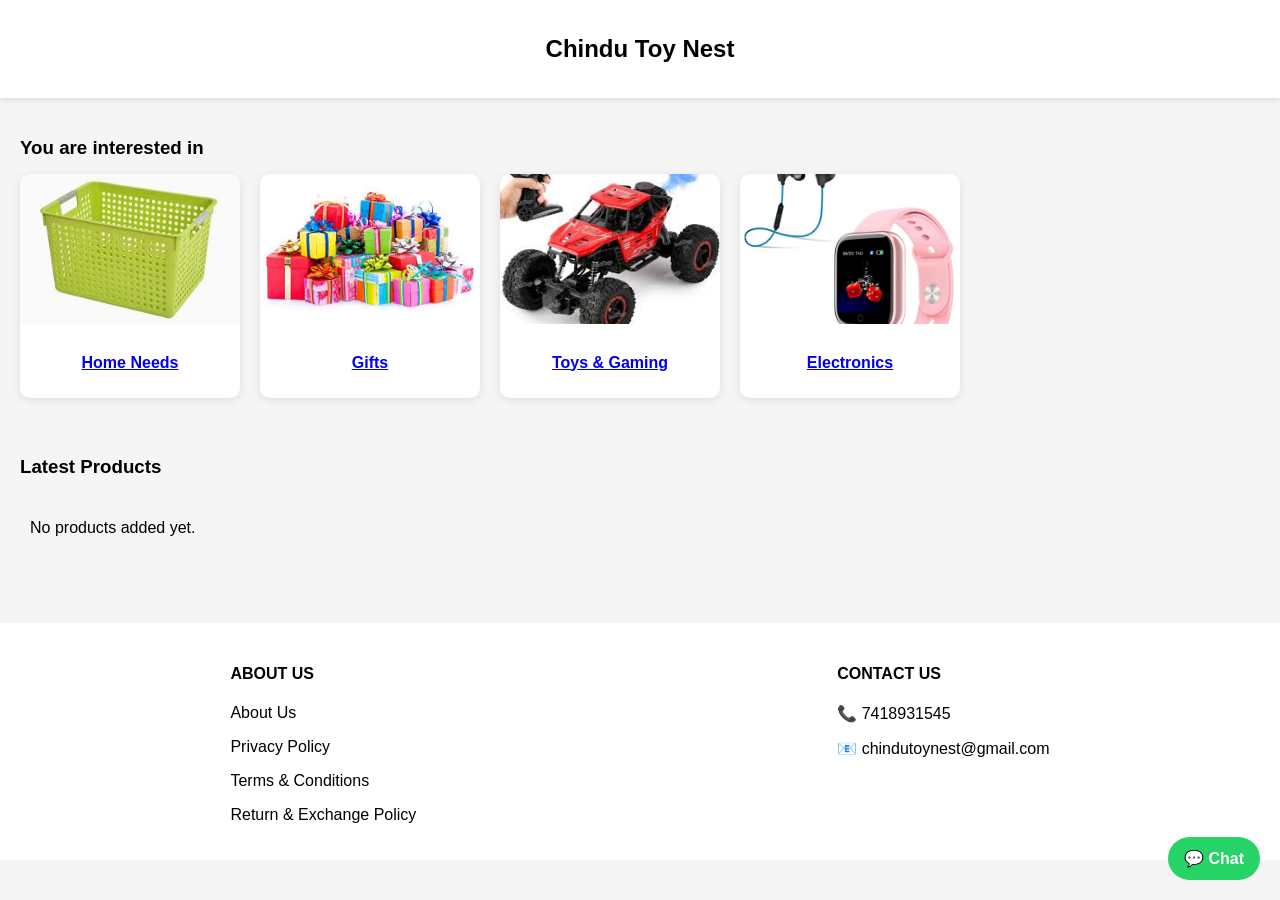
<file: index.html>
<!DOCTYPE html>
<html lang="en">
<head>
    <meta charset="UTF-8">
    <title>Chindu Toy Nest</title>
    <link rel="stylesheet" href="style.css">
    <link rel="icon" href="logo.png">
</head>
<body>

<!-- HEADER -->
<header class="header">
    <h2>Chindu Toy Nest</h2>
</header>

<!-- CATEGORY SECTION -->
<section class="category-section">
    <h3>You are interested in</h3>

    <div class="categories">

        <a href="products.html?category=home" class="card">
            <img src="images/home1.jpg" alt="Home Needs">
            <p>Home Needs</p>
        </a>

        <a href="products.html?category=gifts" class="card">
            <img src="images/gift1.jpg" alt="Gifts">
            <p>Gifts</p>
        </a>

        <a href="products.html?category=toys" class="card">
            <img src="images/toy1.jpg" alt="Toys">
            <p>Toys & Gaming</p>
        </a>

        <a href="products.html?category=electronics" class="card">
            <img src="images/electronics.jpg" alt="Electronics">
            <p>Electronics</p>
        </a>

    </div>
</section>

<!-- LATEST PRODUCTS SECTION -->
<section class="category-section">
    <h3>Latest Products</h3>
    <div class="categories" id="latestProducts">
        <!-- Products will load here -->
    </div>
</section>

<!-- FOOTER -->
<footer class="footer">
    <div>
        <h4>ABOUT US</h4>
        <p>About Us</p>
        <p>Privacy Policy</p>
        <p>Terms & Conditions</p>
        <p>Return & Exchange Policy</p>
    </div>

    <div>
        <h4>CONTACT US</h4>
        <p>📞 7418931545</p>
        <p>📧 chindutoynest@gmail.com</p>
    </div>
</footer>

<!-- WHATSAPP CHAT -->
<a href="https://wa.me/917418931545" class="whatsapp" target="_blank">
    💬 Chat
</a>

<!-- SCRIPT TO LOAD UPLOADED PRODUCT IMAGES -->
<script>
let products = JSON.parse(localStorage.getItem("products")) || [];
let box = document.getElementById("latestProducts");

if (products.length === 0) {
    box.innerHTML = "<p style='padding:10px;'>No products added yet.</p>";
} else {
    products.slice(-4).reverse().forEach(p => {
        box.innerHTML += `
            <div class="card">
                <img src="${p.image}" alt="${p.name}">
                <p>${p.name}<br>₹${p.price}</p>
            </div>
        `;
    });
}
</script>

</body>
</html>
</file>
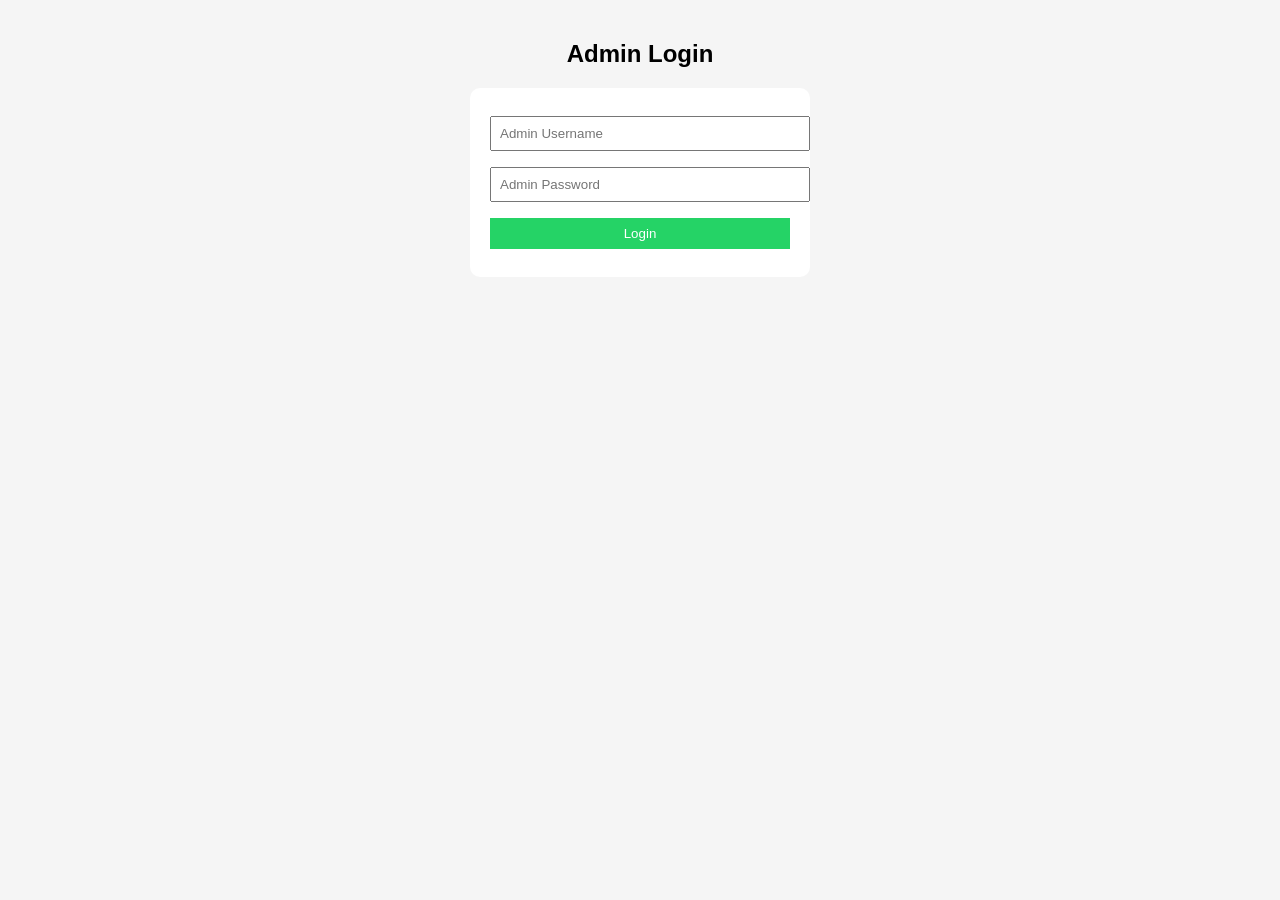
<file: admin.html>
<!DOCTYPE html>
<html lang="en">
<head>
    <meta charset="UTF-8">
    <title>Admin Panel - Chindu Toy Nest</title>
    <link rel="stylesheet" href="admin.css">
</head>
<body>

<h2 class="title">Admin Login</h2>

<!-- LOGIN BOX -->
<div class="login-box">
    <input type="text" id="username" placeholder="Admin Username">
    <input type="password" id="password" placeholder="Admin Password">
    <button onclick="login()">Login</button>
</div>

<!-- ADMIN PANEL -->
<div class="admin-panel" id="adminPanel" style="display:none;">
    <h3>Add Product</h3>

    <input type="text" id="pname" placeholder="Product Name">
    <input type="number" id="price" placeholder="Price">

    <!-- IMAGE UPLOAD -->
    <input type="file" id="image" accept="image/*">

    <select id="category">
        <option value="home">Home Needs</option>
        <option value="gifts">Gifts</option>
        <option value="toys">Toys</option>
        <option value="electronics">Electronics</option>
    </select>

    <!-- OUT OF STOCK -->
    <label style="display:block; margin:10px 0;">
        <input type="checkbox" id="outOfStock">
        Mark as Out of Stock
    </label>

    <button onclick="addProduct()">Add Product</button>

    <h3>Product List</h3>
    <ul id="productList"></ul>
</div>

<script>
/* LOGIN */
function login() {
    const user = document.getElementById("username").value.trim();
    const pass = document.getElementById("password").value.trim();

    if (user === "admin" && pass === "1234") {
        document.querySelector(".login-box").style.display = "none";
        document.getElementById("adminPanel").style.display = "block";
        loadProducts();
    } else {
        alert("Wrong username or password");
    }
}

/* ADD PRODUCT */
function addProduct() {
    const name = document.getElementById("pname").value;
    const price = document.getElementById("price").value;
    const category = document.getElementById("category").value;
    const imageFile = document.getElementById("image").files[0];
    const outOfStock = document.getElementById("outOfStock").checked;

    if (!name || !price || !imageFile) {
        alert("Fill all fields and choose an image");
        return;
    }

    const reader = new FileReader();
    reader.onload = function () {
        let products = JSON.parse(localStorage.getItem("products")) || [];

        products.push({
            name,
            price,
            category,
            image: reader.result,
            outOfStock
        });

        localStorage.setItem("products", JSON.stringify(products));

        document.getElementById("pname").value = "";
        document.getElementById("price").value = "";
        document.getElementById("image").value = "";
        document.getElementById("outOfStock").checked = false;

        loadProducts();
    };
    reader.readAsDataURL(imageFile);
}

/* UPDATE PRICE */
function updatePrice(index) {
    const newPrice = document.getElementById(`price-${index}`).value;

    if (!newPrice || newPrice <= 0) {
        alert("Enter valid price");
        return;
    }

    let products = JSON.parse(localStorage.getItem("products")) || [];
    products[index].price = newPrice;

    localStorage.setItem("products", JSON.stringify(products));
    loadProducts();
}

/* TOGGLE STOCK */
function toggleStock(index) {
    let products = JSON.parse(localStorage.getItem("products")) || [];
    products[index].outOfStock = !products[index].outOfStock;

    localStorage.setItem("products", JSON.stringify(products));
    loadProducts();
}

/* LOAD PRODUCTS */
function loadProducts() {
    const list = document.getElementById("productList");
    list.innerHTML = "";

    let products = JSON.parse(localStorage.getItem("products")) || [];

    products.forEach((p, index) => {
        const li = document.createElement("li");
        li.style.marginBottom = "12px";

        li.innerHTML = `
            <img src="${p.image}" width="40" height="40"
                 style="vertical-align:middle; border-radius:5px;">
            <strong>${p.name}</strong> (${p.category})<br>

            ₹ <input type="number" id="price-${index}" value="${p.price}"
                 style="width:80px;">

            <button onclick="updatePrice(${index})">Save</button>

            <strong style="color:${p.outOfStock ? 'red' : 'green'}">
                ${p.outOfStock ? ' OUT OF STOCK' : ' IN STOCK'}
            </strong>

            <button onclick="toggleStock(${index})">
                Toggle Stock
            </button>
        `;
        list.appendChild(li);
    });
}
</script>

</body>
</html>
</file>
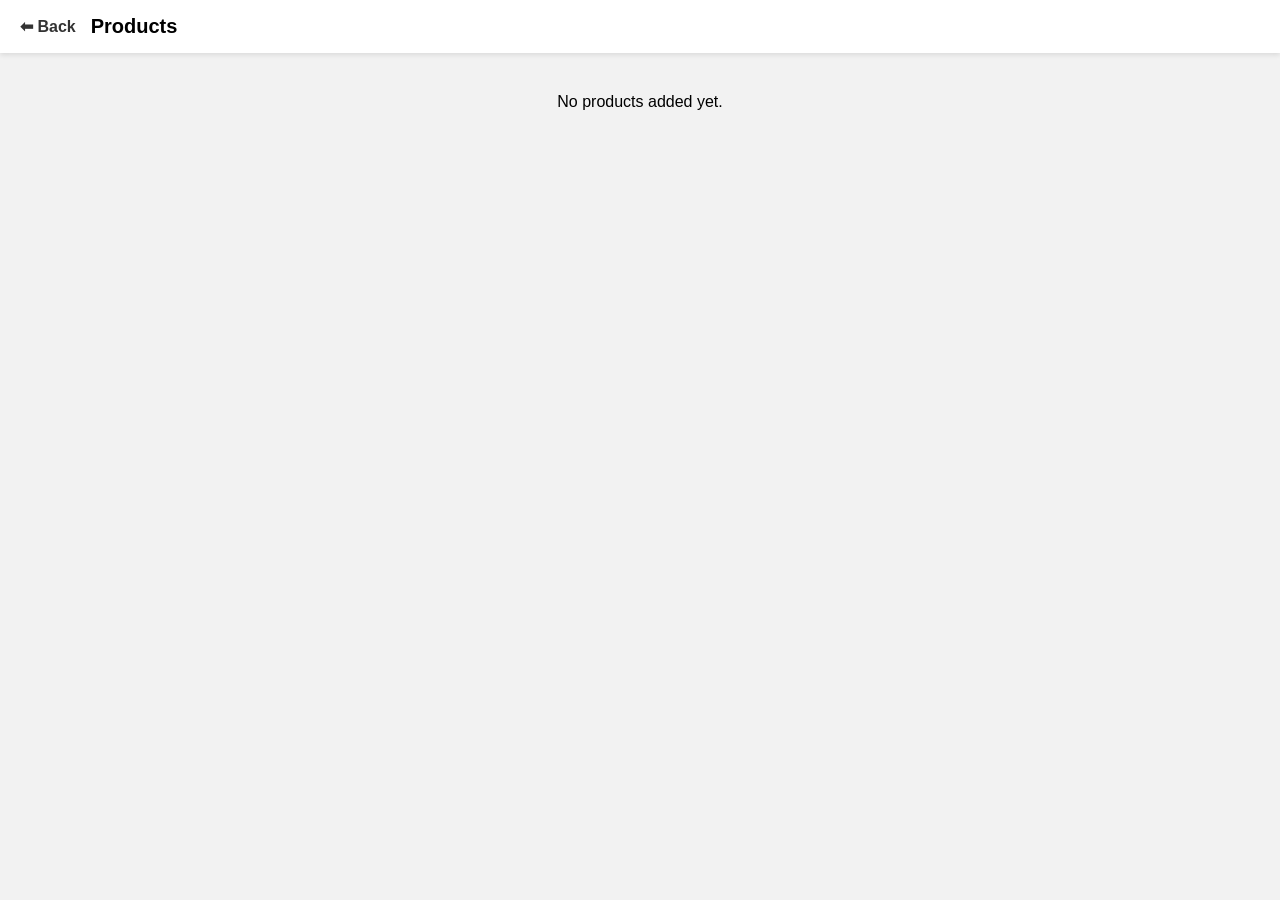
<file: products.html>
<!DOCTYPE html>
<html lang="en">
<head>
    <meta charset="UTF-8">
    <title>Products - Chindu Toy Nest</title>
    <link rel="stylesheet" href="products.css">
</head>
<body>

<!-- HEADER -->
<header class="header">
    <a href="index.html">⬅ Back</a>
    <h2 id="categoryTitle">Products</h2>
</header>

<!-- PRODUCTS SECTION -->
<section class="product-section" id="productList">
    <!-- Products load here -->
</section>

<script>
/* GET CATEGORY FROM URL */
const params = new URLSearchParams(window.location.search);
const category = params.get("category");

/* SET TITLE */
const title = document.getElementById("categoryTitle");
title.innerText = category ? category.toUpperCase() + " PRODUCTS" : "Products";

/* GET PRODUCTS FROM LOCAL STORAGE */
let products = JSON.parse(localStorage.getItem("products")) || [];

/* FILTER BY CATEGORY */
const filteredProducts = products.filter(p => p.category === category);

const list = document.getElementById("productList");

/* IF NO PRODUCTS */
if (filteredProducts.length === 0) {
    list.innerHTML = "<p style='padding:20px;'>No products added yet.</p>";
}

/* SHOW PRODUCTS */
filteredProducts.forEach(p => {
    list.innerHTML += `
        <div class="product-card">
            <img src="${p.image}" alt="${p.name}" class="product-img">

            <h4>${p.name}</h4>
            <p>₹${p.price}</p>

            ${
                p.outOfStock
                ? `<p class="out-stock">Out of Stock</p>`
                : `<button class="order-btn"
                        onclick="orderWhatsApp('${p.name}', '${p.price}')">
                        Order on WhatsApp
                   </button>`
            }
        </div>
    `;
});

/* WHATSAPP ORDER */
function orderWhatsApp(name, price) {
    const msg = `Hello 👋
I want to order this product:

📦 Product: ${name}
💰 Price: ₹${price}

Please share the QR code for payment.`;

    window.open(`https://wa.me/917418931545?text=${encodeURIComponent(msg)}`);
}
</script>

</body>
</html>
</file>
<file: style.css>
body {
    font-family: Arial, sans-serif;
    margin: 0;
    background: #f5f5f5;
}

/* Header */
.header {
    background: white;
    padding: 15px;
    text-align: center;
    font-weight: bold;
    box-shadow: 0 2px 5px rgba(0,0,0,0.1);
}

/* Category Section */
.category-section {
    padding: 20px;
}

.category-section h3 {
    margin-bottom: 15px;
}

.categories {
    display: flex;
    gap: 20px;
    flex-wrap: wrap;
}

.card {
    background: white;
    width: 220px;
    border-radius: 10px;
    overflow: hidden;
    text-align: center;
    box-shadow: 0 2px 8px rgba(0,0,0,0.1);
    cursor: pointer;
}

.card img {
    width: 100%;
    height: 150px;
    object-fit: cover;
}

.card p {
    padding: 10px;
    font-weight: bold;
}

/* Footer */
.footer {
    background: #fff;
    padding: 20px;
    display: flex;
    justify-content: space-around;
    margin-top: 40px;
}

/* WhatsApp Button */
.whatsapp {
    position: fixed;
    bottom: 20px;
    right: 20px;
    background: #25d366;
    color: white;
    padding: 12px 16px;
    border-radius: 50px;
    text-decoration: none;
    font-weight: bold;
}
</file>
<file: admin.css>
body {
    font-family: Arial;
    background: #f5f5f5;
    text-align: center;
}

.title {
    margin-top: 40px;
}

.login-box, .admin-panel {
    background: white;
    width: 300px;
    margin: 20px auto;
    padding: 20px;
    border-radius: 10px;
}

input, select, button {
    width: 100%;
    padding: 8px;
    margin: 8px 0;
}

button {
    background: #25d366;
    color: white;
    border: none;
    cursor: pointer;
}

.admin-panel {
    display: none;
}
</file>
<file: products.css>
/* RESET */
* {
    box-sizing: border-box;
    margin: 0;
    padding: 0;
    font-family: Arial, sans-serif;
}

/* PAGE BACKGROUND */
body {
    background: #f2f2f2;
}

/* HEADER */
.header {
    background: #ffffff;
    padding: 15px 20px;
    display: flex;
    align-items: center;
    gap: 15px;
    box-shadow: 0 2px 5px rgba(0,0,0,0.1);
}

.header a {
    text-decoration: none;
    color: #333;
    font-weight: bold;
}

.header h2 {
    font-size: 20px;
}

/* PRODUCT SECTION */
.product-section {
    display: flex;
    flex-wrap: wrap;
    gap: 20px;
    padding: 20px;
    justify-content: center;
}

/* PRODUCT CARD */
.product-card {
    width: 250px;
    background: #ffffff;
    border-radius: 12px;
    padding: 12px;
    box-shadow: 0 4px 10px rgba(0,0,0,0.12);
    text-align: center;
    transition: transform 0.2s;
}

.product-card:hover {
    transform: translateY(-5px);
}

/* PRODUCT IMAGE */
.product-img {
    width: 100%;
    height: 180px;
    object-fit: contain;   /* VERY IMPORTANT */
    background: #f5f5f5;
    border-radius: 8px;
    margin-bottom: 10px;
}

/* PRODUCT NAME */
.product-card h4 {
    font-size: 16px;
    margin: 8px 0;
    color: #333;
}

/* PRODUCT PRICE */
.product-card p {
    font-size: 15px;
    font-weight: bold;
    color: #000;
    margin-bottom: 12px;
}

/* WHATSAPP ORDER BUTTON */
.order-btn {
    background: #25d366;
    color: #ffffff;
    border: none;
    padding: 10px;
    width: 100%;
    border-radius: 6px;
    cursor: pointer;
    font-size: 15px;
    font-weight: bold;
}

.order-btn:hover {
    background: #1ebc5a;
}
.out-stock {
    color: red;
    font-weight: bold;
    margin-top: 10px;
}
</file>
